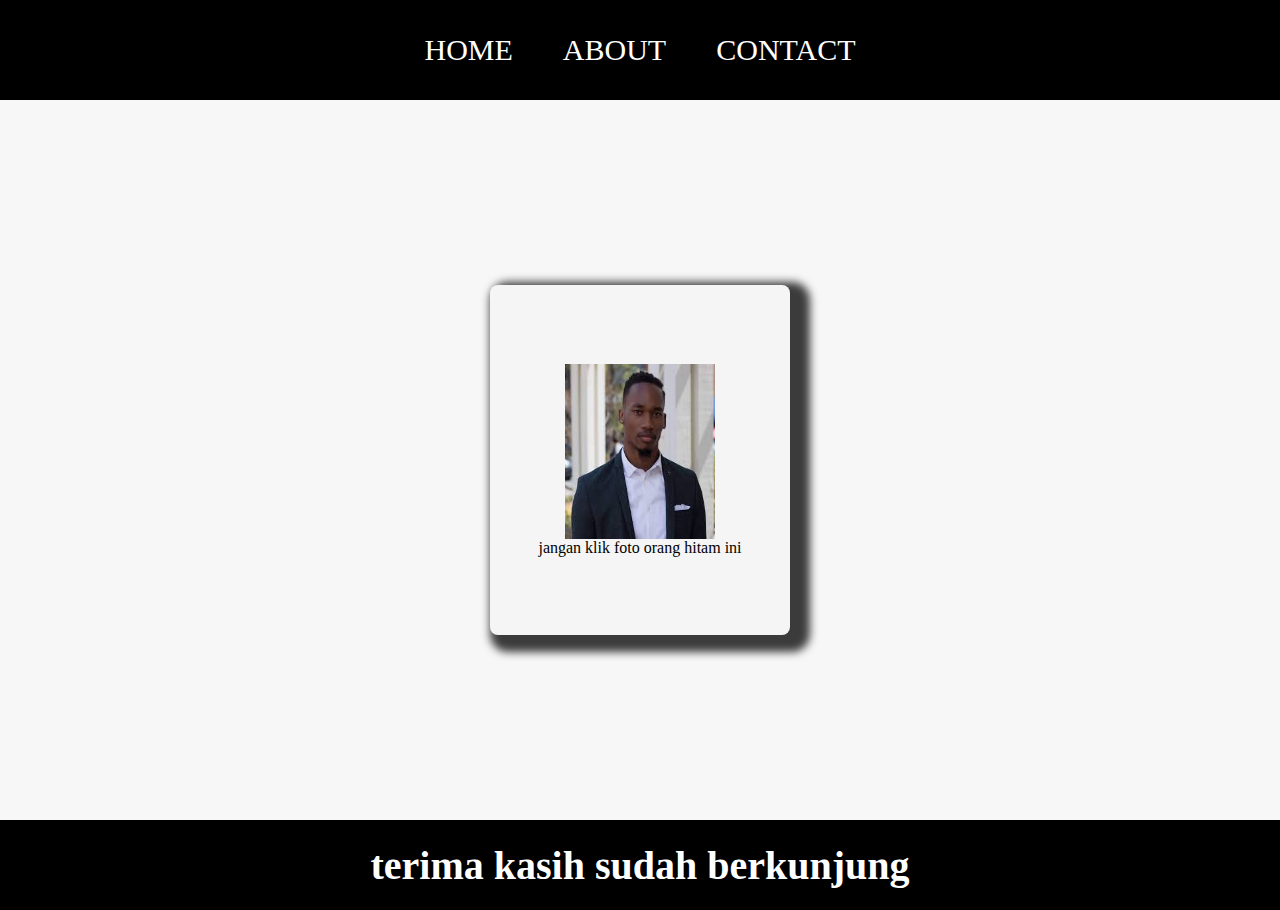
<file: index.html>
<html>
    <head>
        <title>My First Webpage</title>
        <link rel="stylesheet" href="style.css"/>
    </head>
    <body>
        <div class="container">
        <!-- NAVIGATION BAR -->
            <div class="container-navbar">
               <ul class="ul-navbar">
                     <li class="li-navbar"><a href="#home" class="a-navbar">HOME</a></li>
                     <li class="li-navbar"><a href="about.html" class="a-navbar">ABOUT</a></li>
                     <li class="li-navbar"><a href="contact.html" class="a-navbar">CONTACT</a></li>
               </ul>
            </div>
        <!-- NAVIGATION BAR END -->

         <!-- CONTENT 1 SECTION -->
            <div class="container-content1">
                
                <a href="https://youtu.be/IVZdIrb6d24?si=9zUsBXh72l7dPptG" class="a-content"><img src="ambasigma.jpg" class="img-content" />
                <p> jangan klik foto orang hitam ini</p></a>
            </div>
         <!-- CONTENT 1 SECTION END -->

         <!-- FOOTER SECTION -->
            <div class="container-footer">
                <h1 class="h1-footer">terima kasih sudah berkunjung</h1>
                
            </div>
            <!-- FOOTER SECTION END -->
    </body>
</html>
</file>
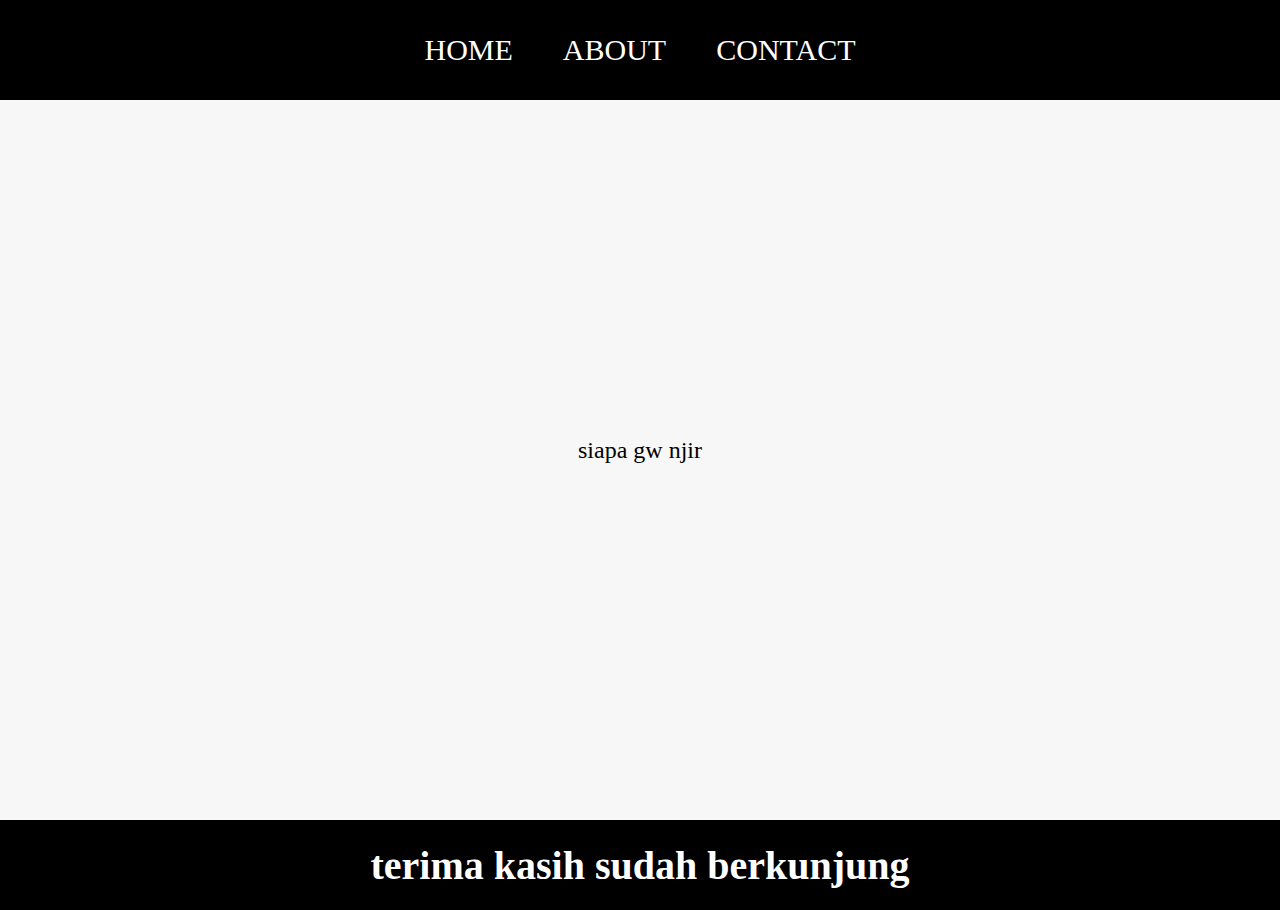
<file: about.html>
<html>
    <head>
        <title>My First Webpage</title>
        <link rel="stylesheet" href="style.css"/>
    </head>
    <body>
        <div class="container">
        <!-- NAVIGATION BAR -->
            <div class="container-navbar">
               <ul class="ul-navbar">
                     <li class="li-navbar"><a href="index.html" class="a-navbar">HOME</a></li>
                     <li class="li-navbar"><a href="about.html" class="a-navbar">ABOUT</a></li>
                     <li class="li-navbar"><a href="contact.html" class="a-navbar">CONTACT</a></li>
               </ul>
            </div>
        <!-- NAVIGATION BAR END -->

         <!-- CONTENT 1 SECTION -->
            <div class="container-content1">
                  <p class="contentp1">siapa gw njir</p>
            </div>
         <!-- CONTENT 1 SECTION END -->

         <!-- FOOTER SECTION -->
            <div class="container-footer">
                <h1 class="h1-footer">terima kasih sudah berkunjung</h1>
                
            </div>
            <!-- FOOTER SECTION END -->
    </body>
</html>
</file>
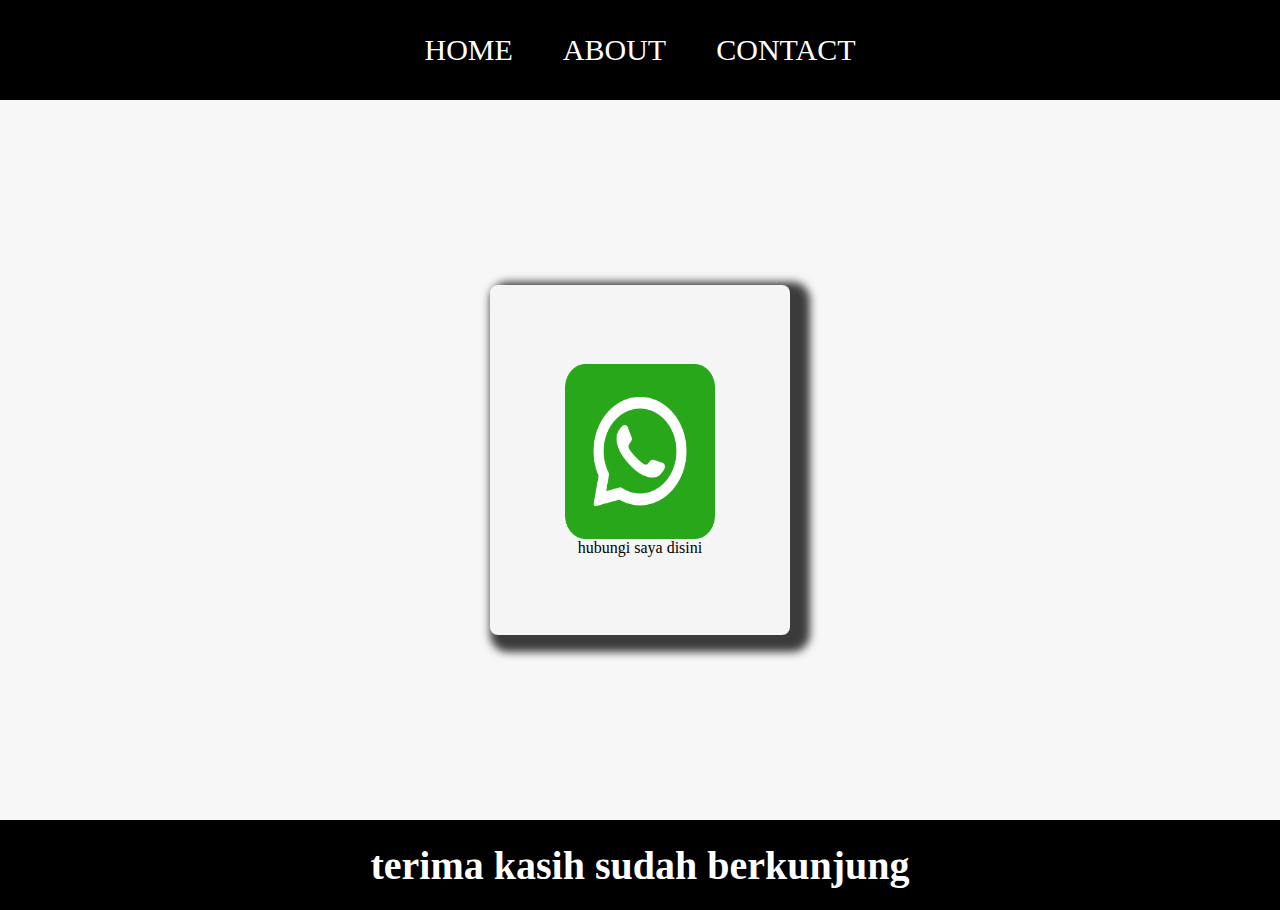
<file: contact.html>
<html>
    <head>
        <title>My First Webpage</title>
        <link rel="stylesheet" href="style.css"/>
    </head>
    <body>
        <div class="container">
        <!-- NAVIGATION BAR -->
            <div class="container-navbar">
               <ul class="ul-navbar">
                     <li class="li-navbar"><a href="index.html" class="a-navbar">HOME</a></li>
                     <li class="li-navbar"><a href="about.html" class="a-navbar">ABOUT</a></li>
                     <li class="li-navbar"><a href="contact.html" class="a-navbar">CONTACT</a></li>
               </ul>
            </div>
        <!-- NAVIGATION BAR END -->

         <!-- CONTENT 1 SECTION -->
            <div class="container-content1">

                <a href="https://wa.me//6285117162409" class="a-content"><img src="whatsapp_3536445.png" class="img-content" />
                <p> hubungi saya disini</p></a>
            </div>
         <!-- CONTENT 1 SECTION END -->

         <!-- FOOTER SECTION -->
            <div class="container-footer">
                <h1 class="h1-footer">terima kasih sudah berkunjung</h1>
                
            </div>
            <!-- FOOTER SECTION END -->
    </body>
</html>
</file>
<file: style.css>
*, html{
    margin: 0;
    padding: 0;
}

.container {}

.container-navbar {
    height: 10vh;
    background-color: black;
    width: 100%;
    height: 100px;
}

.ul-navbar {  
    height: 100px;
    display: flex;   
    justify-content: center;
    align-items: center;
}

.li-navbar {
    list-style-type: none;
    padding: 20px;
    margin: 5px;
    color: white;
    font-size: 30px;
}

.li-navbar:hover {
    background-color:grey;
    transition: 0.3s ease-in-out;
    transition-delay: 0.3s;
    border-radius: 10px;
}

.a-navbar {
    color: white;
    text-decoration: none;
}

.container-content1 {
    background-color: #f7f7f7;
    display: flex;
    justify-content: center;
    align-items: center;
    height: 80vh;
    
}

.a-content {
    background-color:whitesmoke;
    height: 350px;
    width: 300px;
    text-decoration: none;
    color: black;
    display: flex;
    flex-direction: column;
    justify-content: center;
    align-items: center;
    border-radius: 8px;
    box-shadow: 10px 7px 9px 10px rgba(0,0,0,0.76); 
}

.contentp1 {
    font-size: 24px;
    margin-bottom: 20px;
    font-family: fantasy;
}

.img-content {
    width: 50%;
    height: 50%;
}

.container-footer {
    height: 10vh;
    background-color: black;
    display: flex;
    justify-content: center;
    align-items: center;
}

.h1-footer {
   font-size: 40px; 
    color: white;
}
</file>
